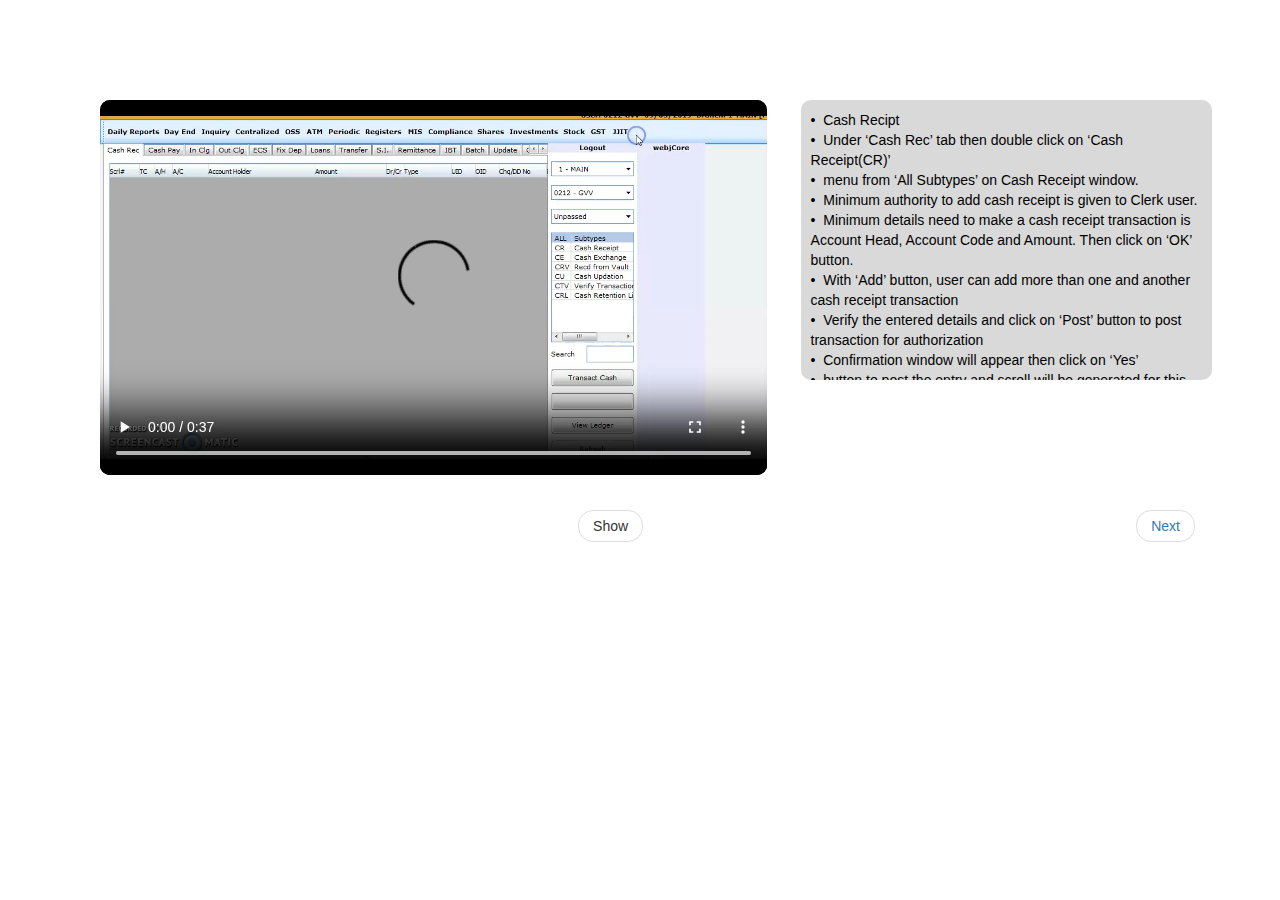
<file: NEW/index.html>
<!DOCTYPE html>
<html>
<head>
<meta name="viewport" content="width=device-width, initial-scale=1">    
<link rel="stylesheet" href="data.css">
<link rel="stylesheet" href="https://maxcdn.bootstrapcdn.com/bootstrap/4.0.0/css/bootstrap.min.css" integrity="sha384-Gn5384xqQ1aoWXA+058RXPxPg6fy4IWvTNh0E263XmFcJlSAwiGgFAW/dAiS6JXm" crossorigin="anonymous">  
  <link rel="stylesheet" href="https://maxcdn.bootstrapcdn.com/bootstrap/3.4.1/css/bootstrap.min.css">    
 <script src="https://ajax.googleapis.com/ajax/libs/jquery/3.5.1/jquery.min.js"></script>
  <script src="https://maxcdn.bootstrapcdn.com/bootstrap/3.4.1/js/bootstrap.min.js"></script>  
</head>
<body>       
<section id="all">
<div>  
<!--<button class="buttonEnglish" onclick="loadTranscript('en');">
Display English transcript
</button> -->
<video muted id="myVideo" preload="metadata" controls>
     <source src="Content/movie.mp4" type="video/mp4">
     <track src="Content/Subtitles.vtt" class="example" kind="caption" srclang="en" label="English" default>
</video>  
<div class="scrollbar thin">    
<div id='Transcript' class="force-overflow">
<track src="Content/Subtitles.vtt" class="example" kind="caption" srclang="en" label="English" default>  
</div> 
</div>
<script type="text/javascript">
var video, transcriptDiv;
var tracks, trackElems, tracksURLs = [];
var buttonDeutsch;
window.onload = function () {
    video = document.querySelector("#myVideo");
    transcriptDiv = document.querySelector("#Transcript");
 // The tracks as HTML elements
    trackElems = document.querySelectorAll("track");
    for (var i = 0; i < trackElems.length; i++) {
    var currentTrackElem = trackElems[i];
    tracksURLs[i] = currentTrackElem.src;
  }
  
  //buttonEnglish = document.querySelector(".buttonEnglish");
  // we enable the buttons and show transcript
  //buttonEnglish.disabled = false;
// The tracks as JS objects
  tracks = video.textTracks;
 //};
//function loadTranscript(lang) {
  // clear current transcript
  clearTranscriptDiv();
  
  // set all track mode to disabled. We will only activate the
  // one whose content will be displayed as transcript
  disableAllTracks();
  
  // Locate the track with language = lang
  for(var i = 0; i < tracks.length; i++) {
    // current track
    var track = tracks[i];
    var trackAsHtmlElem = trackElems[i];
  
    if((track.language === 'en') && (track.kind !== "chapters")) {
      track.mode="showing";

      if(trackAsHtmlElem.readyState === 2) {
        // the track has already been loaded
        displayCues(track);
      } else {
        displayCuesAfterTrackLoaded(trackAsHtmlElem, track);
      }
        track.addEventListener("cuechange", function(e) {
           var cue = this.activeCues[0];
           console.log("cue change");
           var transcriptText = document.getElementById(cue.id);
           transcriptText.classList.add("current");
      });
      
    }
  } 
};
function displayCuesAfterTrackLoaded(trackElem, track) {
  // Create a listener that will only be called once the track has
  // been loaded. We cannot display the transcript before
  // the track is loaded
   trackElem.addEventListener('load', function(e) {
      console.log("track loaded");
      displayCues(track);
   });
}
function disableAllTracks() {
  for(var i = 0; i < tracks.length; i++)
     // the track mode is important: disabled tracks do not fire events
     tracks[i].mode = "disabled"; 
}
 
function displayCues(track) { 
   // displays the transcript of a TextTrack
   var cues = track.cues;
   // iterate on all cues of the current track
   for(var i=0, len = cues.length; i < len; i++) {
      // current cue, also add enter and exit listeners to it
      var cue = cues[i];
      addCueListeners(cue);
      transText = cue.text;        
 
      // Test if the cue content is a voice <v speaker>....</v>
      var voices = getVoices(cue.text);
      var transText="";
      if (voices.length > 0) {
         for (var j = 0; j < voices.length; j++) { // how many voices?
            transText += voices[j].voice + ': ' + removeHTML(voices[j].text);
         }
      } else
         transText = cue.text; // not a voice text
      var clickableTransText = "<li class='cues' id=" + cue.id
                               + " onclick='jumpTo("
                               + cue.startTime + ");'" + ">"
                               +"&bull; &nbsp;" +transText + "</li>";
      addToTranscriptDiv(clickableTransText); 
   }
}
 
function getVoices(speech) { 
   // takes a text content and check if there are voices
   var voices = []; // inside
   var pos = speech.indexOf('<v'); // voices are like <v Michel> ....
   while (pos != -1) {
      endVoice = speech.indexOf('>');
      var voice = speech.substring(pos + 2, endVoice).trim();
      var endSpeech = speech.indexOf('</v>');
      var text = speech.substring(endVoice + 1, endSpeech);
      voices.push({
          'voice': voice,
          'text': text
      });
      speech = speech.substring(endSpeech + 4);
      pos = speech.indexOf('<v');
  }
  return voices;
}
 
function removeHTML(text) {
  var div = document.createElement('div');
  div.innerHTML = text;
  return div.textContent || div.innerText || '';
}
function jumpTo(time) {
  // Make the video jump at the time position + force play
  // if it was not playing
  video.currentTime = time;
  video.play();    
}
function clearTranscriptDiv() {
  transcriptDiv.innerHTML = "";
}
 
function addToTranscriptDiv(htmlText) {
  transcriptDiv.innerHTML += htmlText;
}
 
function addCueListeners(cue) {
  cue.onenter = function(){
     console.log('enter id=' + this.id);
     var transcriptText = document.getElementById(this.id);
     transcriptText.classList.add("current");
      video.playbackRate = 0.50;
      transText = cue.text; 
     // var msg = new SpeechSynthesisUtterance();
      //msg.lang = "en-US";
      //msg.volume = 1;
     // msg.rate = 0.50;
     //msg.pitch = 1; 
     //msg.text =transText;
     //window.speechSynthesis.speak(msg);
};
 
cue.onexit = function(){
   console.log('exit id=' + cue.id);
   var transcriptText = document.getElementById(this.id);
   transcriptText.classList.remove("current");
};
video.onpause = function() {
 window.speechSynthesis.cancel();
};    
} // end of addCueListeners..    
    
</script>     
    
</div>      
</section>     
<div class="container">
    <ul class="pager">
    <li class="center"><a onclick="myFunction()">Show</a></li>   
    <li class="next"><a href="#">Next</a></li>
  </ul>    
</div>
<div class="container" id='myDIV'>    
<div class="card-deck mb-3 text-center row">
        <div class="card mb-4 box-shadow">
          <div class="card-header">
            <h4 class="my-0 font-weight-normal">Transit</h4>
          </div>
          <div class="card-body">
            
          </div>
        </div>
        <div class="card mb-4 box-shadow">
          <div class="card-header">
            <h4 class="my-0 font-weight-normal">Authorize</h4>
          </div>
          <div class="card-body">
            
          </div>
        </div>
</div> 
<script>    
function myFunction() {
  var x = document.getElementById("myDIV");
  if (x.style.display === "none") {
    x.style.display = "block";
  } else {
    x.style.display = "none";
  }
} 
var x = document.getElementById("myDIV");    
var video = document.querySelector("#myVideo");
video.onended = function() {
    x.style.display = "block";
};    
</script> 
</div>     
</body>    
</html>
</file>
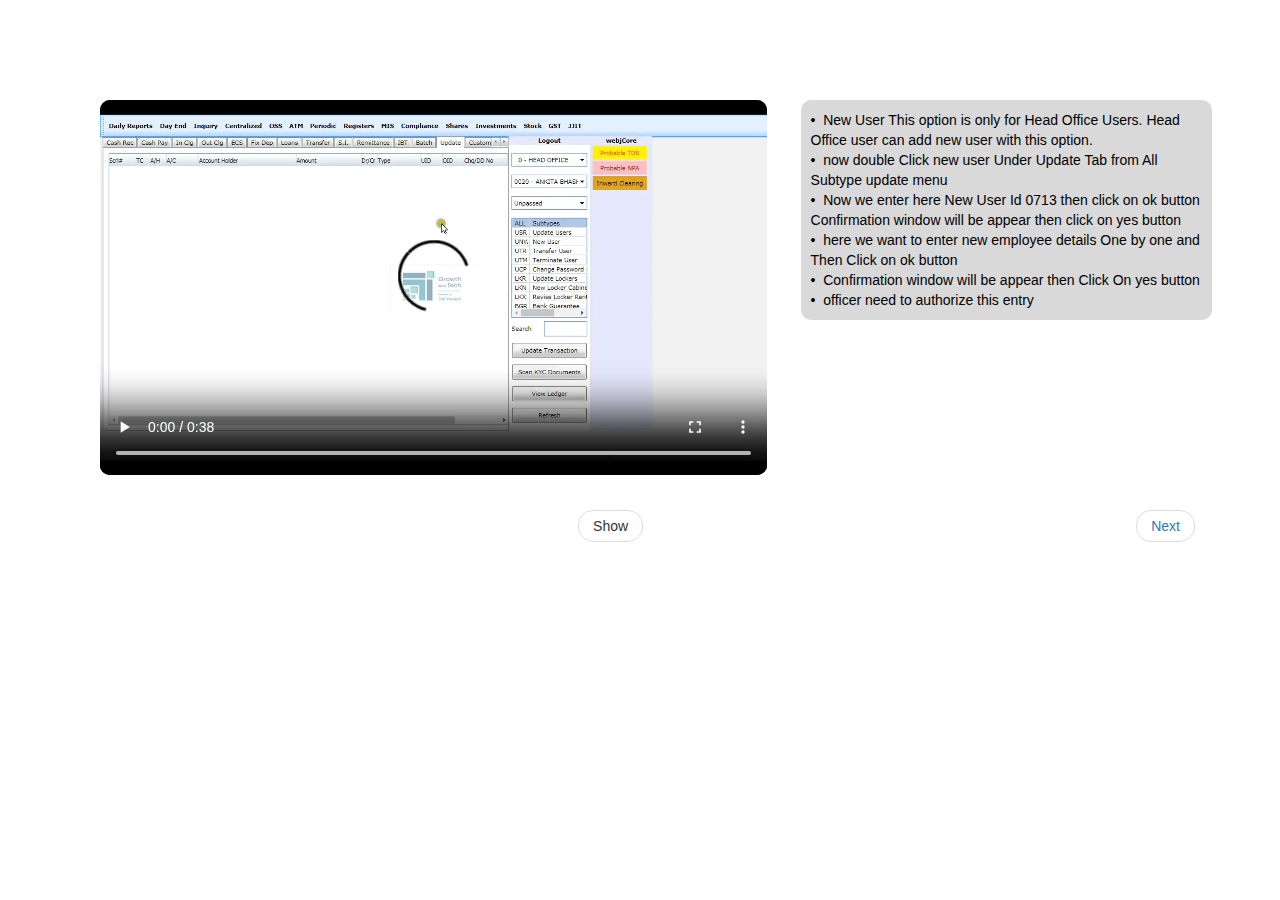
<file: NEW1/index.html>
<!DOCTYPE html>
<html>
<head>
<meta name="viewport" content="width=device-width, initial-scale=1">    
<link rel="stylesheet" href="data.css">
<link rel="stylesheet" href="https://maxcdn.bootstrapcdn.com/bootstrap/4.0.0/css/bootstrap.min.css" integrity="sha384-Gn5384xqQ1aoWXA+058RXPxPg6fy4IWvTNh0E263XmFcJlSAwiGgFAW/dAiS6JXm" crossorigin="anonymous">  
  <link rel="stylesheet" href="https://maxcdn.bootstrapcdn.com/bootstrap/3.4.1/css/bootstrap.min.css">    
 <script src="https://ajax.googleapis.com/ajax/libs/jquery/3.5.1/jquery.min.js"></script>
  <script src="https://maxcdn.bootstrapcdn.com/bootstrap/3.4.1/js/bootstrap.min.js"></script>  
</head>
<body>       
<section id="all">
<div>  
<!--<button class="buttonEnglish" onclick="loadTranscript('en');">
Display English transcript
</button> -->
<video muted id="myVideo" preload="metadata" controls>
     <source src="Content/movie.mp4" type="video/mp4">
     <track src="Content/Subtitles.vtt" class="example" kind="caption" srclang="en" label="English" default>
</video>  
<div class="scrollbar thin">    
<div id='Transcript' class="force-overflow">
<track src="Content/Subtitles.vtt" class="example" kind="caption" srclang="en" label="English" default>  
</div> 
</div>
<script type="text/javascript">
var video, transcriptDiv;
var tracks, trackElems, tracksURLs = [];
var buttonDeutsch;
window.onload = function () {
    video = document.querySelector("#myVideo");
    transcriptDiv = document.querySelector("#Transcript");
 // The tracks as HTML elements
    trackElems = document.querySelectorAll("track");
    for (var i = 0; i < trackElems.length; i++) {
    var currentTrackElem = trackElems[i];
    tracksURLs[i] = currentTrackElem.src;
  }
  
  //buttonEnglish = document.querySelector(".buttonEnglish");
  // we enable the buttons and show transcript
  //buttonEnglish.disabled = false;
// The tracks as JS objects
  tracks = video.textTracks;
 //};
//function loadTranscript(lang) {
  // clear current transcript
  clearTranscriptDiv();
  
  // set all track mode to disabled. We will only activate the
  // one whose content will be displayed as transcript
  disableAllTracks();
  
  // Locate the track with language = lang
  for(var i = 0; i < tracks.length; i++) {
    // current track
    var track = tracks[i];
    var trackAsHtmlElem = trackElems[i];
  
    if((track.language === 'en') && (track.kind !== "chapters")) {
      track.mode="showing";

      if(trackAsHtmlElem.readyState === 2) {
        // the track has already been loaded
        displayCues(track);
      } else {
        displayCuesAfterTrackLoaded(trackAsHtmlElem, track);
      }
        track.addEventListener("cuechange", function(e) {
           var cue = this.activeCues[0];
           console.log("cue change");
           var transcriptText = document.getElementById(cue.id);
           transcriptText.classList.add("current");
      });
      
    }
  } 
};
function displayCuesAfterTrackLoaded(trackElem, track) {
  // Create a listener that will only be called once the track has
  // been loaded. We cannot display the transcript before
  // the track is loaded
   trackElem.addEventListener('load', function(e) {
      console.log("track loaded");
      displayCues(track);
   });
}
function disableAllTracks() {
  for(var i = 0; i < tracks.length; i++)
     // the track mode is important: disabled tracks do not fire events
     tracks[i].mode = "disabled"; 
}
 
function displayCues(track) { 
   // displays the transcript of a TextTrack
   var cues = track.cues;
   // iterate on all cues of the current track
   for(var i=0, len = cues.length; i < len; i++) {
      // current cue, also add enter and exit listeners to it
      var cue = cues[i];
      addCueListeners(cue);
      transText = cue.text;        
 
      // Test if the cue content is a voice <v speaker>....</v>
      var voices = getVoices(cue.text);
      var transText="";
      if (voices.length > 0) {
         for (var j = 0; j < voices.length; j++) { // how many voices?
            transText += voices[j].voice + ': ' + removeHTML(voices[j].text);
         }
      } else
         transText = cue.text; // not a voice text
      var clickableTransText = "<li class='cues' id=" + cue.id
                               + " onclick='jumpTo("
                               + cue.startTime + ");'" + ">"
                               +"&bull; &nbsp;" +transText + "</li>";
      addToTranscriptDiv(clickableTransText); 
   }
}
 
function getVoices(speech) { 
   // takes a text content and check if there are voices
   var voices = []; // inside
   var pos = speech.indexOf('<v'); // voices are like <v Michel> ....
   while (pos != -1) {
      endVoice = speech.indexOf('>');
      var voice = speech.substring(pos + 2, endVoice).trim();
      var endSpeech = speech.indexOf('</v>');
      var text = speech.substring(endVoice + 1, endSpeech);
      voices.push({
          'voice': voice,
          'text': text
      });
      speech = speech.substring(endSpeech + 4);
      pos = speech.indexOf('<v');
  }
  return voices;
}
 
function removeHTML(text) {
  var div = document.createElement('div');
  div.innerHTML = text;
  return div.textContent || div.innerText || '';
}
function jumpTo(time) {
  // Make the video jump at the time position + force play
  // if it was not playing
  video.currentTime = time;
  video.play();    
}
function clearTranscriptDiv() {
  transcriptDiv.innerHTML = "";
}
 
function addToTranscriptDiv(htmlText) {
  transcriptDiv.innerHTML += htmlText;
}
 
function addCueListeners(cue) {
  cue.onenter = function(){
     console.log('enter id=' + this.id);
     var transcriptText = document.getElementById(this.id);
     transcriptText.classList.add("current");
      video.playbackRate = 0.59;
      transText = cue.text; 
     // var msg = new SpeechSynthesisUtterance();
     // msg.lang = "en-IN";
     // msg.volume = 1;
     // msg.rate = 0.80;
     // msg.pitch = 1; 
     //msg.text =transText;
     // window.speechSynthesis.speak(msg);
};
 
cue.onexit = function(){
   console.log('exit id=' + cue.id);
   var transcriptText = document.getElementById(this.id);
   transcriptText.classList.remove("current");
};
video.onpause = function() {
 window.speechSynthesis.cancel();
};    
} // end of addCueListeners..    
    
</script>     
    
</div>      
</section>     
<div class="container">
    <ul class="pager">
    <li class="center"><a onclick="myFunction()">Show</a></li>   
    <li class="next"><a href="#">Next</a></li>
  </ul>    
</div>
<div class="container" id='myDIV'>    
<div class="card-deck mb-3 text-center row">
        <div class="card mb-4 box-shadow">
          <div class="card-header">
            <h4 class="my-0 font-weight-normal">Transit</h4>
          </div>
          <div class="card-body">
            
          </div>
        </div>
        <div class="card mb-4 box-shadow">
          <div class="card-header">
            <h4 class="my-0 font-weight-normal">Authorize</h4>
          </div>
          <div class="card-body">
            
          </div>
        </div>
</div> 
<script>    
function myFunction() {
  var x = document.getElementById("myDIV");
  if (x.style.display === "none") {
    x.style.display = "block";
  } else {
    x.style.display = "none";
  }
} 
var x = document.getElementById("myDIV");    
var video = document.querySelector("#myVideo");
video.onended = function() {
    x.style.display = "block";
};    
</script> 
</div>     
</body>    
</html>
</file>
<file: NEW/data.css>
#all {
   border-radius:10px;
   padding: 20px;
   display:inline-block;
   margin:80px 80px -10px 80px;
   width:90%;
}
 
.cues {
   color:black;
}
 
.cues:hover {
   text-decoration: underline;
}
 
.cues.current{
   color:blue;
   font-weight: bold;
}
 
#myVideo {
   border-radius:10px;    
   display: block;
   float : left;
   margin-right: 3%;
   width: 60%;
   background-color: black;
   position: relative;
}
.next{
    background-color: #d9d9d9;
} 
#Transcript {    
   border-radius:10px;
   padding: 10px;
   float: left;
   max-height:280px;
   overflow:auto;
   width:37%;
   background-color:#d9d9d9;     
   margin:0;
   font-size: 14px;
   list-style: none;
}
::-webkit-scrollbar {
  width: 5px;
}
::-webkit-scrollbar-thumb:hover {
  background: #555;
}
::-webkit-scrollbar-track {
  background: #f1f1f1;
}
video::-webkit-media-controls-mute-button{
display:none;
}  
video::-webkit-media-controls-volume-slider {
display:none;
}  
#myDIV {
  display: none;
}
@media only screen and (min-width: 600px) {
  #transcript {    
   border-radius:10px;
   padding: 10px;
   float: left;
   max-height:250px;
   overflow:auto;
   width:37%;
   background-color:#d9d9d9;     
   margin:0;
   font-size: 14px;
   list-style: none;
}
}
</file>
<file: NEW1/data.css>
#all {
   border-radius:10px;
   padding: 20px;
   display:inline-block;
   margin:80px 80px -10px 80px;
   width:90%;
}
 
.cues {
   color:black;
}
 
.cues:hover {
   text-decoration: underline;
}
 
.cues.current{
   color:blue;
   font-weight: bold;
}
 
#myVideo {
   border-radius:10px;    
   display: block;
   float : left;
   margin-right: 3%;
   width: 60%;
   background-color: black;
   position: relative;
}
.next{
    background-color: #d9d9d9;
} 
#Transcript {    
   border-radius:10px;
   padding: 10px;
   float: left;
   max-height:280px;
   overflow:auto;
   width:37%;
   background-color:#d9d9d9;     
   margin:0;
   font-size: 14px;
   list-style: none;
}
::-webkit-scrollbar {
  width: 5px;
}
::-webkit-scrollbar-thumb:hover {
  background: #555;
}
::-webkit-scrollbar-track {
  background: #f1f1f1;
}
video::-webkit-media-controls-mute-button{
display:none;
}  
video::-webkit-media-controls-volume-slider {
display:none;
}  
#myDIV {
  display: none;
}
@media only screen and (min-width: 600px) {
  #transcript {    
   border-radius:10px;
   padding: 10px;
   float: left;
   max-height:250px;
   overflow:auto;
   width:37%;
   background-color:#d9d9d9;     
   margin:0;
   font-size: 14px;
   list-style: none;
}
}
</file>
